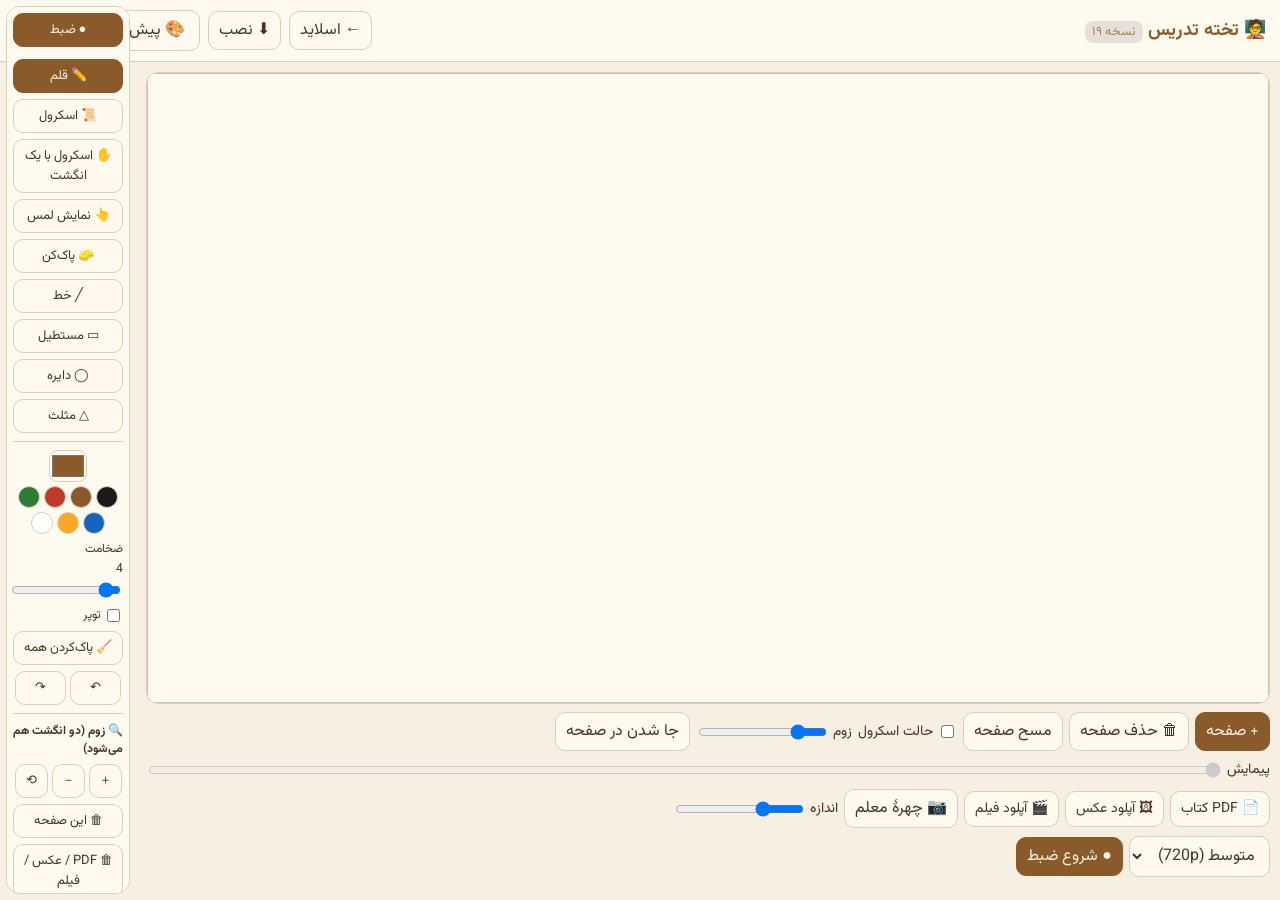
<file: board.html>
<!DOCTYPE html>
<html lang="fa" dir="rtl">
<head>
<meta charset="utf-8">
<meta name="viewport" content="width=device-width, initial-scale=1, viewport-fit=cover">
<title>تخته تدریس</title>
<link rel="manifest" href="manifest.webmanifest">
<meta name="theme-color" content="#8b5a2b">
<link rel="icon" href="icon-192.png">
<link href="https://fonts.googleapis.com/css2?family=Vazirmatn:wght@400;700&display=swap" rel="stylesheet">
<style>
:root{--bg:#f6efe2;--card:#fffaf0;--ink:#4a3222;--acc:#8b5a2b;--line:#dccfb8;color-scheme:light}
@media(prefers-color-scheme:dark){:root:not([data-th=light]){--bg:#241a14;--card:#32251c;--ink:#f1e6d3;--acc:#c89560;--line:#5a4636;color-scheme:dark}}
:root[data-th=dark]{--bg:#241a14;--card:#32251c;--ink:#f1e6d3;--acc:#c89560;--line:#5a4636;color-scheme:dark}
*{box-sizing:border-box}
html,body{margin:0}
body{font-family:Vazirmatn,Tahoma,sans-serif;background:var(--bg);color:var(--ink);padding:env(safe-area-inset-top,0) 0 env(safe-area-inset-bottom,0)}
header{display:flex;gap:8px;align-items:center;flex-wrap:wrap;padding:10px 14px;background:var(--card);border-bottom:1px solid var(--line)}
header b{font-size:18px;color:var(--acc);margin-inline-end:auto}
button,.btn,select,input[type=text]{user-select:none;-webkit-user-select:none;font:inherit;color:var(--ink);background:var(--card);border:1px solid var(--line);border-radius:10px;padding:6px 10px;cursor:pointer;text-decoration:none;display:inline-block}
button.on,button.p,.btn.p{background:var(--acc);color:var(--bg);border-color:var(--acc)}
button.r{background:#a63c2a;color:#fff;border-color:#a63c2a}
#vb button{min-height:42px}#vp.pl{background:#2e9e5b;color:#fff;border-color:#2e9e5b;box-shadow:0 0 0 3px #2e9e5b55}#vr.rc{background:#c0392b;color:#fff;border-color:#c0392b;animation:vpu 1s infinite}@keyframes vpu{50%{box-shadow:0 0 0 6px #c0392b55}}
main{max-width:1300px;margin:auto;padding:10px}
.tb{display:flex;gap:6px;align-items:center;flex-wrap:wrap;margin:8px 0}
.tb label{display:flex;gap:4px;align-items:center;font-size:14px}
.sw{width:26px;height:26px;padding:0;border-radius:50%}
input[type=color]{width:38px;height:32px;padding:0;border:1px solid var(--line);border-radius:8px;background:none}
canvas{width:100%;aspect-ratio:16/9;border:1px solid var(--line);border-radius:12px;display:block;touch-action:none;cursor:crosshair}
video{width:100%;border-radius:12px;margin-top:8px}
#sd{position:fixed;left:6px;top:6px;bottom:calc(6px + env(safe-area-inset-bottom));width:124px;overflow-y:auto;background:var(--card);border:1px solid var(--line);border-radius:14px;padding:6px;display:flex;flex-direction:column;gap:6px;z-index:20;font-size:13px}
#sd button{padding:6px 4px;width:100%;font-size:13px}#sd button.sw{width:22px;height:22px;padding:0}#sd .sr{display:flex;flex-wrap:wrap;gap:4px;align-items:center;justify-content:center}#sd .tb{flex-direction:column;align-items:stretch;margin:0}
#sd label{display:flex;flex-direction:column;gap:2px;align-items:stretch;font-size:12px}#sd input[type=range]{width:100%}#sd hr{width:100%;border:0;border-top:1px solid var(--line);margin:2px 0}
main{margin-left:136px;max-width:none}
body.nosd #sd{display:none}body.nosd main{margin-left:0}#sdo{display:none;position:fixed;left:6px;top:6px;z-index:20;gap:6px}body.nosd #sdo{display:flex}#sdo button{width:44px;height:44px;padding:0;font-size:18px}
@media(max-width:560px){#sd{width:100px}main{margin-left:108px;padding:4px}#sd button{font-size:12px}}
</style>
</head>
<body>
<header>
<b>🧑‍🏫 تخته تدریس <small style="font-weight:400;opacity:.75;font-size:.7em;background:#0002;border-radius:8px;padding:1px 7px">نسخه ۱۹</small></b>
<a class="btn" href="index.html">← اسلاید</a>
<button id="ins">⬇ نصب</button>
<select id="pal" title="رنگ‌بندی برنامه"></select><button id="tg">🌓</button>
</header>
<aside id="sd">
<button id="rec" class="p">● ضبط</button><span id="tm" style="text-align:center;font-size:12px"></span>
<div class="tb" id="tools"></div>
<hr>
<div class="sr"><input type="color" id="col" value="#8b5a2b"><span id="sws" class="sr"></span></div>
<label>ضخامت <span id="wv">4</span><input type="range" id="wd" min="1" max="40" value="4"></label>
<label style="flex-direction:row"><input type="checkbox" id="fl"> توپر</label>
<button id="bro" title="پاک‌کردن همه‌ی نوشته‌های این صفحه">🧹 پاک‌کردن همه</button>
<div class="sr"><button id="u" style="width:46%">↶</button><button id="rd" style="width:46%">↷</button></div>
<hr>
<b style="font-size:12px">🔍 زوم (دو انگشت هم می‌شود)</b>
<div class="sr"><button id="zi2" style="width:30%">＋</button><button id="zo2" style="width:30%">－</button><button id="zr2" style="width:30%">⟲</button></div>
<button id="dp2" title="حذف صفحه‌ی فعلی">🗑 این صفحه</button><button id="dsrc">🗑 PDF / عکس / فیلم</button><button id="dall">🗑 کل تخته</button>
<hr>
<div class="sr"><b>👆 لمس</b><input type="color" id="tcl" value="#ffffff" title="رنگ نشانگر لمس"></div>
<label>اندازه <input type="range" id="tsz" min="10" max="90" value="30"></label>
<hr>
<div class="sr"><button id="pv" style="width:30%">▲</button><b id="pn" style="font-size:12px"></b><button id="nx" style="width:30%">▼</button></div>
<button id="sdx">⇤ پنهان</button>
</aside>
<div id="sdo"><button id="sdm" title="نوار ابزار">☰</button><button id="rec2" title="ضبط">●</button><button id="sct2" title="اسکرول / قلم">✏️ قلم</button></div>
<main>
<canvas id="cv" width="1280" height="720"></canvas>
<div class="tb" id="vb" style="display:none;background:var(--card);border:1px solid var(--line);border-radius:12px;padding:8px">
<b>🎬 فیلم:</b><button id="vp">▶ شروع فیلم</button><button id="vr" class="p">● ضبط + شروع همزمان</button>
<label><input type="checkbox" id="vauto" checked> با دکمه‌ی ● ضبط، فیلم هم خودکار شروع شود</label>
<label><input type="checkbox" id="vstop" checked> با تمام‌شدن فیلم، ضبط هم تمام شود</label>
<label><input type="checkbox" id="va" checked> صدای فیلم در خروجی</label>
<div style="flex:1 1 100%;display:flex;gap:8px;align-items:center"><input type="range" id="vs" min="0" max="1000" value="0" style="flex:1"><span id="vt"></span></div>
</div>

<div class="tb">
<button id="ap" class="p">+ صفحه</button><button id="dp">🗑 حذف صفحه</button><button id="cp">مسح صفحه</button>
<label><input type="checkbox" id="sm"> حالت اسکرول</label>
<label>زوم <input type="range" id="zm" min="0.3" max="4" step="0.05" value="1"></label>
<button id="ft">جا شدن در صفحه</button>
</div>
<div class="tb"><label style="flex:1">پیمایش <input type="range" id="sc" min="0" max="1000" value="0" style="flex:1" disabled></label></div>
<div class="tb">
<label class="btn">📄 PDF کتاب<input id="pi" type="file" accept="application/pdf" hidden></label>
<label class="btn">🖼 آپلود عکس<input id="ii" type="file" accept="image/*" multiple hidden></label>
<label class="btn">🎬 آپلود فیلم<input id="vi" type="file" accept="video/*" hidden></label>
<button id="cm">📷 چهرهٔ معلم</button>
<label>اندازه <input type="range" id="fs" min="50" max="220" value="100"></label>
</div>

<div class="tb">
<select id="q"><option value="l">کم‌حجم (480p)</option><option value="m" selected>متوسط (720p)</option><option value="h">بالا (1080p)</option></select>
<button id="rec" class="p">● شروع ضبط</button><span id="tm"></span>
</div>
<div id="out"></div>
</main>
<script>
const $=id=>document.getElementById(id),W=1280,H=720;
const cv=$('cv'),X=cv.getContext('2d');
const Q={l:{w:854,h:480,b:350000,fps:12},m:{w:1280,h:720,b:900000,fps:15},h:{w:1920,h:1080,b:2500000,fps:20}};
let th=(()=>{try{return localStorage.getItem('th')}catch(e){}})()||(matchMedia('(prefers-color-scheme:dark)').matches?'dark':'light');
document.documentElement.dataset.th=th;
var px=0,pn=null,lastClear=null;let pg=[{h:720}],acts=[],rdo=[],tool='pen',cur=null,sy=0,zm=1,scr=false,dirty=1,DH=720,Rc=null,ch=[],tmr,AC,RD,vg,lp=null,drag=null,ms;
const tpm=new Map(),taps=[];let TSB={c:'#ffffff',z:30},pd=null,ov=0;try{Object.assign(TSB,JSON.parse(localStorage.bd_ts||'{}'))}catch(e){}
const rgba=(h,a)=>{const n=parseInt(h.slice(1),16);return'rgba('+(n>>16)+','+(n>>8&255)+','+(n&255)+','+a+')'};
const playing=new Set(),ptrs=new Map(),fb={on:0,x:1120,y:580,r:100,v:document.createElement('video')};
fb.v.muted=true;fb.v.playsInline=true;

const lay=()=>{let y=0;pg.forEach(p=>{p.y=y;y+=p.h});DH=y};lay();
const ox=()=>(W-W*zm)/2+px,maxS=()=>Math.max(0,DH-H/zm),clampS=()=>{sy=Math.min(Math.max(sy,0),maxS());const m=Math.max(0,(W*zm-W)/2);px=Math.min(m,Math.max(-m,px))};
const curPg=()=>{const m=sy+H/zm/2,i=pg.findIndex(p=>m<p.y+p.h);return i<0?pg.length-1:i};
const pt=e=>{const r=cv.getBoundingClientRect(),a=(e.clientX-r.left)/r.width*W,b=(e.clientY-r.top)/r.height*H;return[(a-ox())/zm,b/zm+sy,a,b]};

function box(a){const r=a.e?a.w*3:a.w;let lo=1e9,hi=-1e9;
 if(a.k=='p')for(let i=1;i<a.p.length;i+=2){lo=Math.min(lo,a.p[i]);hi=Math.max(hi,a.p[i])}
 else{lo=Math.min(a.a[1],a.a[3]);hi=Math.max(a.a[1],a.a[3])}
 return[lo-r,hi+r]}
function ink(p){if(!p.ik){p.ik=document.createElement('canvas');p.ik.width=W;p.ik.height=p.h}return p.ik.getContext('2d')}
function d1(c,a){
 c.lineCap=c.lineJoin='round';c.lineWidth=a.e?a.w*3:a.w;c.strokeStyle=c.fillStyle=a.c;
 c.globalCompositeOperation=a.e?'destination-out':'source-over';c.beginPath();
 if(a.k=='p'){c.moveTo(a.p[0],a.p[1]);if(a.p.length<4)c.lineTo(a.p[0]+.1,a.p[1]);for(let i=2;i<a.p.length;i+=2)c.lineTo(a.p[i],a.p[i+1]);c.stroke()}
 else{const[x1,y1,x2,y2]=a.a;
  if(a.t=='line'){c.moveTo(x1,y1);c.lineTo(x2,y2)}
  else if(a.t=='rect')c.rect(x1,y1,x2-x1,y2-y1);
  else if(a.t=='ell')c.ellipse((x1+x2)/2,(y1+y2)/2,Math.abs(x2-x1)/2,Math.abs(y2-y1)/2,0,0,7);
  else{c.moveTo((x1+x2)/2,y1);c.lineTo(x2,y2);c.lineTo(x1,y2);c.closePath()}
  a.f&&a.t!='line'?c.fill():c.stroke()}
 c.globalCompositeOperation='source-over'}
function paint(a){const[lo,hi]=box(a);pg.forEach(p=>{if(p.y+p.h<lo||p.y>hi)return;const c=ink(p);c.save();c.translate(0,-p.y);d1(c,a);c.restore()})}
function rebuild(){pg.forEach(p=>p.ik=null);acts.forEach(paint);dirty=1}
function shift(a,d){if(a.k=='p')for(let i=1;i<a.p.length;i+=2)a.p[i]+=d;else{a.a[1]+=d;a.a[3]+=d}}
const mid=a=>{const b=box(a);return(b[0]+b[1])/2};

function bgpdf(p){if(p.bgc||p.ld)return;p.ld=1;
 p.d.getPage(p.n).then(async g=>{const v=g.getViewport({scale:W/g.getViewport({scale:1}).width}),c=document.createElement('canvas');
  c.width=W;c.height=Math.round(v.height);await g.render({canvasContext:c.getContext('2d'),viewport:v}).promise;p.bgc=c;p.ld=0;dirty=1}).catch(()=>{p.ld=0})}
function face(){const v=fb.v,r=fb.r,k=Math.max(2*r/v.videoWidth,2*r/v.videoHeight),w=v.videoWidth*k,h=v.videoHeight*k;
 X.save();X.beginPath();X.arc(fb.x,fb.y,r,0,7);X.clip();X.translate(fb.x,fb.y);X.scale(-1,1);X.drawImage(v,-w/2,-h/2,w,h);X.restore();
 X.strokeStyle='#8b5a2b';X.lineWidth=4;X.beginPath();X.arc(fb.x,fb.y,r,0,7);X.stroke()}
function draw(){
 const s=cv.width/W,dk=th=='dark';
 X.setTransform(s,0,0,s,0,0);X.fillStyle=dk?'#14100c':'#e9dfcb';X.fillRect(0,0,W,H);
 X.save();X.translate(ox(),-sy*zm);X.scale(zm,zm);
 pg.forEach(p=>{
  if(p.y+p.h<sy-H||p.y>sy+H/zm+H){if(p.bgc&&(p.y+p.h<sy-H*3||p.y>sy+H*4))p.bgc=null;return}
  if(p.y+p.h<sy||p.y>sy+H/zm)return;
  X.fillStyle=dk?'#2a1f17':'#fffaf0';X.fillRect(0,p.y,W,p.h);
  if(p.d)bgpdf(p);if(p.bgc)X.drawImage(p.bgc,0,p.y,W,p.h);
  if(p.v&&p.v.videoWidth){const v=p.v,k=Math.min(W/v.videoWidth,p.h/v.videoHeight),w=v.videoWidth*k,h=v.videoHeight*k;X.drawImage(v,(W-w)/2,p.y+(p.h-h)/2,w,h)}
  if(p.ik)X.drawImage(p.ik,0,p.y);
  X.strokeStyle='#8b5a2b66';X.lineWidth=2/zm;X.strokeRect(0,p.y,W,p.h)});
 if(cur&&cur.k=='s')d1(X,cur);
 X.restore();
 if(fb.on&&fb.v.videoWidth)face();touches()}
function touches(){if(!tpm.size&&!taps.length)return;const n=performance.now(),r0=TSB.z;
 for(const o of tpm.values()){for(let i=1;i<o.tr.length;i++){const a=o.tr[i-1],b=o.tr[i],al=Math.max(0,1-(n-b.t)/450);X.strokeStyle=rgba(TSB.c,.45*al);X.lineWidth=r0*.9*al+1;X.lineCap='round';X.beginPath();X.moveTo(a.x,a.y);X.lineTo(b.x,b.y);X.stroke()}
  X.beginPath();X.arc(o.x,o.y,r0,0,7);X.fillStyle=rgba(TSB.c,.35);X.fill();X.lineWidth=r0*.14;X.strokeStyle=rgba(TSB.c,.95);X.stroke()}
 for(let i=taps.length-1;i>=0;i--){const a=taps[i],age=(n-a.t)/600;if(age>=1){taps.splice(i,1);continue}X.beginPath();X.arc(a.x,a.y,r0*(1+age*1.6),0,7);X.lineWidth=r0*.14;X.strokeStyle=rgba(TSB.c,.9*(1-age));X.stroke()}}
function ui(){const i=curPg();$('pn').textContent=(i+1)+' / '+pg.length;$('vb').style.display=(pg[i]||{}).v?'':'none';$('sc').value=maxS()?sy/maxS()*1000:0}
(function loop(){if(dirty||Rc||fb.on||playing.size||tpm.size||taps.length){draw();ui();dirty=0}requestAnimationFrame(loop)})();

function go(i){i=Math.max(0,Math.min(pg.length-1,i));if(!scr)zm=Math.min(1,H/pg[i].h);sy=pg[i].y;$('zm').value=zm;clampS();dirty=1}
$('pv').onclick=()=>go(curPg()-1);$('nx').onclick=()=>go(curPg()+1);
$('ap').onclick=()=>{pg.push({h:720});lay();go(pg.length-1)};
$('dp2').onclick=()=>{if(pg.length<2){toast2('تنها صفحه را نمی‌شود حذف کرد؛ «🗑 کل تخته» را بزن');return}$('dp').click()};
$('dp').onclick=()=>{if(pg.length<2)return;const i=curPg(),p=pg[i],a0=p.y,a1=p.y+p.h;
 acts=acts.filter(a=>{const m=mid(a);return!(m>=a0&&m<a1)});acts.forEach(a=>{if(mid(a)>=a1)shift(a,-p.h)});
 if(p.v)p.v.pause();pg.splice(i,1);lay();rdo=[];rebuild();go(Math.min(i,pg.length-1))};
$('cp').onclick=()=>{const p=pg[curPg()];acts=acts.filter(a=>{const m=mid(a);return!(m>=p.y&&m<p.y+p.h)});rdo=[];rebuild()};
$('u').onclick=()=>{if(lastClear){acts=acts.concat(lastClear);lastClear=null;rebuild();return}if(acts.length){rdo.push(acts.pop());rebuild()}};
$('rd').onclick=()=>{if(rdo.length){const a=rdo.pop();acts.push(a);paint(a);dirty=1}};
addEventListener('keydown',e=>{if((e.ctrlKey||e.metaKey)&&e.key=='z'){e.preventDefault();$('u').click()}});
function setScr(v){scr=v;$('sm').checked=v;$('sc').disabled=!v;if(!v)go(curPg())}
$('sm').onchange=()=>setScr($('sm').checked);
function scrollBy(d){if(!scr)setScr(true);const old=sy;sy+=d;
 const last=pg[pg.length-1];if(sy>maxS()&&d>0&&!last.d&&!last.v){ov+=Math.min(d,60);if(ov>260){ov=0;pg.push({h:720});lay();dirty=1;toast2('صفحه‌ی تازه اضافه شد')}}else ov=0;clampS();dirty=1}
function toast2(t){let e=document.getElementById('ts2');if(!e){e=document.createElement('div');e.id='ts2';e.style.cssText='position:fixed;left:50%;bottom:20px;transform:translateX(-50%);background:#222e;color:#fff;border-radius:12px;padding:8px 14px;z-index:99';document.body.append(e)}e.textContent=t;e.style.display='';clearTimeout(e.t);e.t=setTimeout(()=>e.style.display='none',1800)}
$('zm').oninput=()=>{if(!scr)setScr(true);zm=+$('zm').value;clampS();dirty=1};
function bz(f,a,b){if(!scr)setScr(true);a=a==null?W/2:a;b=b==null?H/2:b;const cx=(a-ox())/zm,cy=b/zm+sy;zm=Math.min(4,Math.max(.3,zm*f));px=a-cx*zm-(W-W*zm)/2;sy=cy-b/zm;clampS();$('zm').value=zm;dirty=1}
$('zi2').onclick=()=>bz(1.4);$('zo2').onclick=()=>bz(1/1.4);$('zr2').onclick=()=>{px=0;if(!scr)setScr(true);zm=1;$('zm').value=1;clampS();dirty=1};
$('bro').onclick=()=>{const p=pg[curPg()];const rm=acts.filter(a=>{const m=mid(a);return m>=p.y&&m<p.y+p.h});if(!rm.length){toast2('چیزی برای پاک‌کردن نیست');return}acts=acts.filter(a=>!rm.includes(a));lastClear=rm;rdo=[];rebuild();toast2('همه‌ی نوشته‌های این صفحه پاک شد؛ با ↶ برمی‌گردد')};
$('dsrc').onclick=()=>{const n=pg.filter(p=>p.d||p.v||p.im).length;if(!n){toast2('PDF، عکس یا فیلمی روی تخته نیست');return}if(!confirm('همه‌ی صفحه‌های PDF و فیلم ('+n+' صفحه) حذف شود؟ نوشته‌های روی آن‌ها هم پاک می‌شود.'))return;rmWhere(p=>p.d||p.v||p.im)};
$('dall').onclick=()=>{if(!confirm('کل تخته (همه‌ی صفحه‌ها و نوشته‌ها) پاک شود؟'))return;pg.forEach(p=>{if(p.v)try{p.v.pause()}catch(e){}});playing.clear();pg=[{h:720}];acts=[];rdo=[];lastClear=null;px=0;lay();rebuild();go(0);toast2('تخته خالی شد')};
function rmWhere(f){for(let i=pg.length-1;i>=0;i--){const p=pg[i];if(!f(p))continue;if(p.v){try{p.v.pause()}catch(e){}playing.delete(p.v)}
 const lo=p.y,hi=p.y+p.h;acts=acts.filter(a=>{const m=mid(a);return!(m>=lo&&m<hi)});acts.forEach(a=>{if(mid(a)>=hi)shift(a,-p.h)});pg.splice(i,1);lay()}
 if(!pg.length){pg=[{h:720}];lay()}rdo=[];lastClear=null;rebuild();go(0)}
$('ft').onclick=()=>{const i=curPg();zm=Math.min(1,H/pg[i].h);sy=pg[i].y;$('zm').value=zm;clampS();dirty=1};
$('sc').oninput=()=>{sy=$('sc').value/1000*maxS();dirty=1};

[['pen','✏️ قلم'],['page','📜 اسکرول'],['pan','✋ اسکرول با یک انگشت'],['touch','👆 نمایش لمس'],['eraser','🧽 پاک‌کن'],['line','╱ خط'],['rect','▭ مستطیل'],['ell','◯ دایره'],['tri','△ مثلث']].forEach(([t,l])=>{
 const b=document.createElement('button');b.textContent=l;b.dataset.t=t;
 b.onclick=()=>setTool(t);$('tools').append(b)});
let prevTool='pen';
function setTool(t){if(tool!='page'&&t=='page')prevTool=tool;tool=t;cv.style.cursor=t=='pan'?'grab':t=='touch'?'pointer':t=='page'?'default':'crosshair';cv.style.touchAction=t=='page'?'pan-y':'none';if(t=='page')toast2('حالت اسکرول: با انگشت روی تخته، صفحه را بالا و پایین ببر. برای نوشتن دوباره دکمه را بزن');
 document.querySelectorAll('#tools button').forEach(x=>x.className=x.dataset.t==t?'on':'');
 [$('sct2')].forEach(x=>{if(!x)return;x.className=(t=='page'||t=='pen')?'on':'';x.textContent=t=='page'?'📜 اسکرول':'✏️ قلم'});}
function togScroll(){setTool(tool=='pen'?'page':'pen')}
$('sct2').onclick=togScroll;setTool('pen');
['#1a1a1a','#8b5a2b','#c0392b','#2e7d32','#1565c0','#f9a825','#ffffff'].forEach(c=>{const b=document.createElement('button');b.className='sw';b.style.background=c;b.onclick=()=>$('col').value=c;$('sws').append(b)});
$('wd').oninput=()=>$('wv').textContent=$('wd').value;
$('fs').oninput=()=>{fb.r=+$('fs').value;dirty=1};

function ext(dx,dy){if(!cur)return;
 if(cur.k=='p'){const n=cur.p.length,lx=cur.p[n-2],ly=cur.p[n-1];cur.p.push(dx,dy);paint({...cur,p:[lx,ly,dx,dy]})}
 else{cur.a[2]=dx;cur.a[3]=dy}dirty=1}
cv.onpointerdown=e=>{
 if(e.pointerType=='mouse'&&e.button>0)return;
 if(tool=='page')return;
 try{cv.setPointerCapture(e.pointerId)}catch(x){}
 if(tool=='touch'){const q=pt(e),n=performance.now();tpm.set(e.pointerId,{x:q[2],y:q[3],tr:[{x:q[2],y:q[3],t:n}]});taps.push({x:q[2],y:q[3],t:n});dirty=1;return}
 if(tool=='pan'){if(pd)return;pd={id:e.pointerId,y:e.clientY,x:e.clientX};return}
 ptrs.set(e.pointerId,[e.clientX,e.clientY]);
 if(ptrs.size==2){if(cur){cur=null;rebuild()}drag=null;return}
 const[dx,dy,a,b]=pt(e);lp=[e.clientX,e.clientY];
 if(fb.on&&Math.hypot(a-fb.x,b-fb.y)<fb.r){drag={x:a-fb.x,y:b-fb.y};return}
 const c=$('col').value,w=+$('wd').value;
 if(tool=='pen'||tool=='eraser'){cur={k:'p',c,w,e:tool=='eraser'?1:0,p:[dx,dy]};paint({...cur,p:[dx,dy,dx,dy]})}
 else cur={k:'s',t:tool,c,w,f:$('fl').checked,a:[dx,dy,dx,dy]};
 dirty=1};
cv.onpointermove=e=>{
 if(tool=='page')return;
 if(tool=='touch'){const o=tpm.get(e.pointerId);if(o){const q=pt(e),n=performance.now();o.x=q[2];o.y=q[3];o.tr.push({x:q[2],y:q[3],t:n});while(o.tr.length&&n-o.tr[0].t>450)o.tr.shift();dirty=1}return}
 if(pd&&pd.id==e.pointerId){{const rr=cv.getBoundingClientRect();scrollBy(-(e.clientY-pd.y)*(H/rr.height)/zm);if(zm>1){px+=(e.clientX-pd.x)*(W/rr.width);clampS();dirty=1}pd.y=e.clientY;pd.x=e.clientX}return}
 const o=ptrs.get(e.pointerId);if(!o)return;const n=[e.clientX,e.clientY];ptrs.set(e.pointerId,n);
 if(ptrs.size>=2){const r=cv.getBoundingClientRect(),v=[...ptrs.values()],a=((v[0][0]+v[1][0])/2-r.left)/r.width*W,b=((v[0][1]+v[1][1])/2-r.top)/r.height*H,d=Math.hypot(v[0][0]-v[1][0],v[0][1]-v[1][1])/r.width*W||1;
  if(!pn){if(!scr)setScr(true);pn={d0:d,z0:zm,cx:(a-ox())/zm,cy:b/zm+sy}}
  zm=Math.min(4,Math.max(.3,pn.z0*d/pn.d0));px=a-pn.cx*zm-(W-W*zm)/2;sy=pn.cy-b/zm;clampS();$('zm').value=zm;dirty=1;return}
 const[dx,dy,a,b]=pt(e);lp=n;
 if(drag){fb.x=a-drag.x;fb.y=b-drag.y;dirty=1;return}
 ext(dx,dy)};
const up=e=>{if(ptrs.size<=2)pn=null;if(tpm.delete(e.pointerId))dirty=1;if(pd&&pd.id==e.pointerId)pd=null;ptrs.delete(e.pointerId);if(cur){if(cur.k=='s')paint(cur);acts.push(cur);rdo=[];cur=null}drag=null;lp=null;dirty=1};
cv.onpointerup=up;cv.onpointercancel=up;
cv.addEventListener('wheel',e=>{if(tool=='page')return;e.preventDefault();if(e.ctrlKey||e.metaKey){const r=cv.getBoundingClientRect();bz(e.deltaY<0?1.15:1/1.15,(e.clientX-r.left)/r.width*W,(e.clientY-r.top)/r.height*H);return}
 scrollBy(e.deltaY*(H/cv.getBoundingClientRect().height)/zm);
 if(cur&&lp){const p=pt({clientX:lp[0],clientY:lp[1]});ext(p[0],p[1])}dirty=1},{passive:false});


function getAC(){if(!AC){AC=new(window.AudioContext||window.webkitAudioContext)();RD=AC.createMediaStreamDestination();vg=AC.createGain();vg.connect(RD)}if(AC.state=='suspended')AC.resume();return AC}
const av=()=>pg[curPg()].v;
$('vi').onchange=e=>{const f=e.target.files[0];if(!f)return;
 const v=document.createElement('video');v.src=URL.createObjectURL(f);v.playsInline=true;v.preload='auto';
 const a=getAC(),s=a.createMediaElementSource(v);s.connect(a.destination);s.connect(vg);
 v.onplay=()=>{playing.add(v);dirty=1;vst()};v.onpause=()=>{playing.delete(v);vst()};v.onended=()=>{playing.delete(v);vst();if(Rc&&$('vstop').checked)setTimeout(()=>Rc&&Rc.stop(),500)};
 v.ontimeupdate=()=>{if(v==av()&&v.duration){$('vs').value=v.currentTime/v.duration*1000;$('vt').textContent=mm(v.currentTime)+' / '+mm(v.duration)}};
 v.onloadeddata=()=>{dirty=1};
 pg.push({h:720,v});lay();go(pg.length-1);e.target.value=''};
const mm=t=>{t=Math.floor(t||0);return String(Math.floor(t/60)).padStart(2,'0')+':'+String(t%60).padStart(2,'0')};
function vst(){const v=av(),pl=!!(v&&!v.paused&&!v.ended);$('vp').textContent=pl?'⏸ در حال پخش — توقف':'▶ شروع فیلم';$('vp').classList.toggle('pl',pl);$('vr').textContent=Rc?'■ توقف ضبط':'● ضبط + شروع همزمان';$('vr').classList.toggle('rc',!!Rc)}
let VA=0;
$('vr').onclick=()=>{if(Rc){rec();return}const v=av();if(v){v.currentTime=0;VA=1}rec()};
$('vp').onclick=()=>{const v=av();if(v)v.paused?v.play():v.pause()};
$('vs').oninput=()=>{const v=av();if(v&&v.duration)v.currentTime=v.duration*$('vs').value/1000};
$('va').onchange=()=>{if(vg)vg.gain.value=$('va').checked?1:0};

$('pi').onchange=async e=>{
 const f=e.target.files[0];if(!f)return;
 try{
  $('pn').textContent='در حال بارگذاری...';
  if(!window._pj){window._pj=await import('./pdf.min.mjs');_pj.GlobalWorkerOptions.workerSrc='./pdf.worker.min.mjs'}
  const d=await _pj.getDocument({data:await f.arrayBuffer(),wasmUrl:'./'}).promise;
  if(pg.length==1&&!acts.length&&!pg[0].v&&!pg[0].d)pg=[];
  const first=pg.length;
  for(let n=1;n<=Math.min(d.numPages,300);n++){const g=await d.getPage(n),v=g.getViewport({scale:1});pg.push({h:Math.round(W*v.height/v.width),d,n})}
  lay();go(first)
 }catch(err){alert('خواندن PDF ممکن نشد.')}
 e.target.value=''};
$('ii').onchange=async e=>{
 const fs=[...e.target.files].filter(f=>/^image\//.test(f.type)||/\.(jpe?g|png|webp|gif|bmp)$/i.test(f.name));e.target.value='';if(!fs.length)return;
 $('pn').textContent='در حال بارگذاری عکس‌ها...';
 try{if(pg.length==1&&!acts.length&&!pg[0].v&&!pg[0].d&&!pg[0].bgc)pg=[];const first=pg.length;
  for(const f of fs){const bm=await createImageBitmap(f),k=Math.min(1,1800/bm.width),c=document.createElement('canvas');c.width=Math.round(bm.width*k);c.height=Math.round(bm.height*k);const g=c.getContext('2d');g.fillStyle='#fff';g.fillRect(0,0,c.width,c.height);g.drawImage(bm,0,0,c.width,c.height);pg.push({h:Math.max(300,Math.round(W*c.height/c.width)),bgc:c,im:1})}
  lay();go(first);toast2(fs.length+' عکس اضافه شد')}catch(err){alert('خواندن عکس ممکن نشد.')}};

$('cm').onclick=async()=>{
 if(fb.on){fb.on=0;fb.v.srcObject.getTracks().forEach(t=>t.stop());dirty=1;return}
 try{fb.v.srcObject=await navigator.mediaDevices.getUserMedia({video:{facingMode:'user'}});await fb.v.play();fb.on=1;dirty=1}
 catch(err){alert('دسترسی به دوربین ممکن نشد.')}};

function size(){const q=Q[$('q').value];cv.width=q.w;cv.height=q.h;dirty=1}
$('q').onchange=size;
async function rec(){
 if(Rc){Rc.stop();return}
 const q=Q[$('q').value];size();
 const mt=['video/mp4;codecs=avc1.42E01E,mp4a.40.2','video/mp4','video/webm;codecs=vp9,opus','video/webm'].find(m=>window.MediaRecorder&&MediaRecorder.isTypeSupported(m));
 if(!mt){alert('این مرورگر ضبط ویدیو را پشتیبانی نمی‌کند. از Chrome یا Safari جدید استفاده کن.');return}
 getAC();vg.gain.value=$('va').checked?1:0;
 let mic;try{mic=await navigator.mediaDevices.getUserMedia({audio:true})}catch(err){alert('دسترسی به میکروفون ممکن نشد.');return}
 ms=AC.createMediaStreamSource(mic);ms.connect(RD);
 const st=cv.captureStream(q.fps);RD.stream.getAudioTracks().forEach(t=>st.addTrack(t));
 ch=[];Rc=new MediaRecorder(st,{mimeType:mt,videoBitsPerSecond:q.b,audioBitsPerSecond:64000});
 Rc.ondataavailable=e=>e.data.size&&ch.push(e.data);
 Rc.onstop=()=>{
  clearInterval(tmr);ms.disconnect();mic.getTracks().forEach(t=>t.stop());Rc=null;
  const ext=mt.includes('mp4')?'mp4':'webm',bl=new Blob(ch,{type:'video/'+ext}),u=URL.createObjectURL(bl);
  $('out').innerHTML='<video controls playsinline src="'+u+'"></video><div class="tb"><button id="sv" class="p">💾 ذخیره '+ext.toUpperCase()+' ('+(bl.size/1048576).toFixed(1)+' MB)</button></div>'+(ext=='webm'?'<p>این مرورگر mp4 نمی‌دهد و خروجی webm شد.</p>':'');
  $('sv').onclick=async()=>{
   try{const d=window.claude&&await window.claude.use('downloads');
    if(d){await d.save({filename:'lesson.'+ext,data:bl})}
    else{const a=document.createElement('a');a.href=u;a.download='lesson.'+ext;document.body.append(a);a.click();a.remove()}}
   catch(err){if(!err||err.code!='declined')alert('ذخیره ممکن نشد. ویدیو را در پخش‌کننده نگه دار و ذخیره کن.')}};
  $('rec').textContent='● ضبط';$('rec').className='p';$('tm').textContent='';vst()};
 Rc.start(1000);{const v=av();if(v&&(VA||$('vauto').checked)){v.play().catch(()=>{})}VA=0}vst();const t0=Date.now();
 tmr=setInterval(()=>{const s=Math.floor((Date.now()-t0)/1000);$('tm').textContent='🔴 '+String(Math.floor(s/60)).padStart(2,'0')+':'+String(s%60).padStart(2,'0')},500);
 $('rec').textContent='■ توقف';$('rec').className='r'}
$('rec').onclick=rec;$('rec2').onclick=rec;setInterval(()=>{$('rec2').textContent=Rc?'■':'●';vst()},300);
$('sdx').onclick=()=>document.body.classList.add('nosd');$('sdm').onclick=()=>document.body.classList.remove('nosd');
$('tcl').value=TSB.c;$('tsz').value=TSB.z;const svT=()=>{try{localStorage.bd_ts=JSON.stringify(TSB)}catch(e){}};$('tcl').oninput=e=>{TSB.c=e.target.value;svT();dirty=1};$('tsz').oninput=e=>{TSB.z=+e.target.value;svT();dirty=1};

const PAL=[['پیش‌فرض',null],
['اقیانوس',{bg:'#e3f0f7',card:'#f6fbff',ink:'#12384d',acc:'#1b7fa8',line:'#b9d6e5'}],
['جنگل',{bg:'#e6f0e4',card:'#f6fbf3',ink:'#23382a',acc:'#3f8a4f',line:'#bfd6bd'}],
['بنفشه',{bg:'#efe8f7',card:'#fbf8ff',ink:'#35224d',acc:'#7b4fb8',line:'#d3c4e8'}],
['گل‌سرخ',{bg:'#fbe8ee',card:'#fff7fa',ink:'#4d2233',acc:'#c23b6d',line:'#efc3d2'}],
['غروب',{bg:'#fdeadb',card:'#fff8f1',ink:'#4a2a14',acc:'#e0642a',line:'#f0cdb3'}],
['شب آبی',{bg:'#0e1320',card:'#171e30',ink:'#e8ecf6',acc:'#35e0c2',line:'#2a3350',d:1}],
['زغال',{bg:'#1b1b1d',card:'#26262a',ink:'#ececec',acc:'#f5b942',line:'#3a3a40',d:1}],
['شب بنفش',{bg:'#1a1326',card:'#251b36',ink:'#efe6fb',acc:'#b58cff',line:'#3d2e57',d:1}]];
function applyPal(n){const r=document.documentElement,t=PAL[n]&&PAL[n][1];['--bg','--card','--ink','--acc','--line'].forEach(v=>r.style.removeProperty(v));r.style.removeProperty('color-scheme');
 if(t){r.style.setProperty('--bg',t.bg);r.style.setProperty('--card',t.card);r.style.setProperty('--ink',t.ink);r.style.setProperty('--acc',t.acc);r.style.setProperty('--line',t.line);r.style.setProperty('color-scheme',t.d?'dark':'light')}
 try{const m=document.querySelector('meta[name=theme-color]');if(m)m.content=t?t.bg:'#8b5a2b'}catch(e){}}
(function(){let n=0;try{n=+localStorage.getItem('ss_pal')||0}catch(e){}if(n>=PAL.length)n=0;applyPal(n);const sel=document.getElementById('pal');if(sel){PAL.forEach((p,j)=>{const o=document.createElement('option');o.value=j;o.textContent='🎨 '+p[0];sel.append(o)});sel.value=n;sel.onchange=()=>{n=+sel.value;applyPal(n);try{localStorage.setItem('ss_pal',n)}catch(e){}}}})();
$('tg').onclick=()=>{th=th=='dark'?'light':'dark';document.documentElement.dataset.th=th;try{localStorage.setItem('th',th)}catch(e){}dirty=1};
let dp;addEventListener('beforeinstallprompt',e=>{e.preventDefault();dp=e});
$('ins').onclick=()=>{if(dp)dp.prompt();else alert('Chrome/Edge: منو ← Install app\nآیفون (Safari): Share ← Add to Home Screen')};
addEventListener('beforeunload',e=>{if(acts.length||Rc){e.preventDefault();e.returnValue=''}});
if('serviceWorker' in navigator)addEventListener('load',()=>navigator.serviceWorker.register('./sw.js').catch(()=>{}));
size();
</script>
</body>
</html>
</file>
